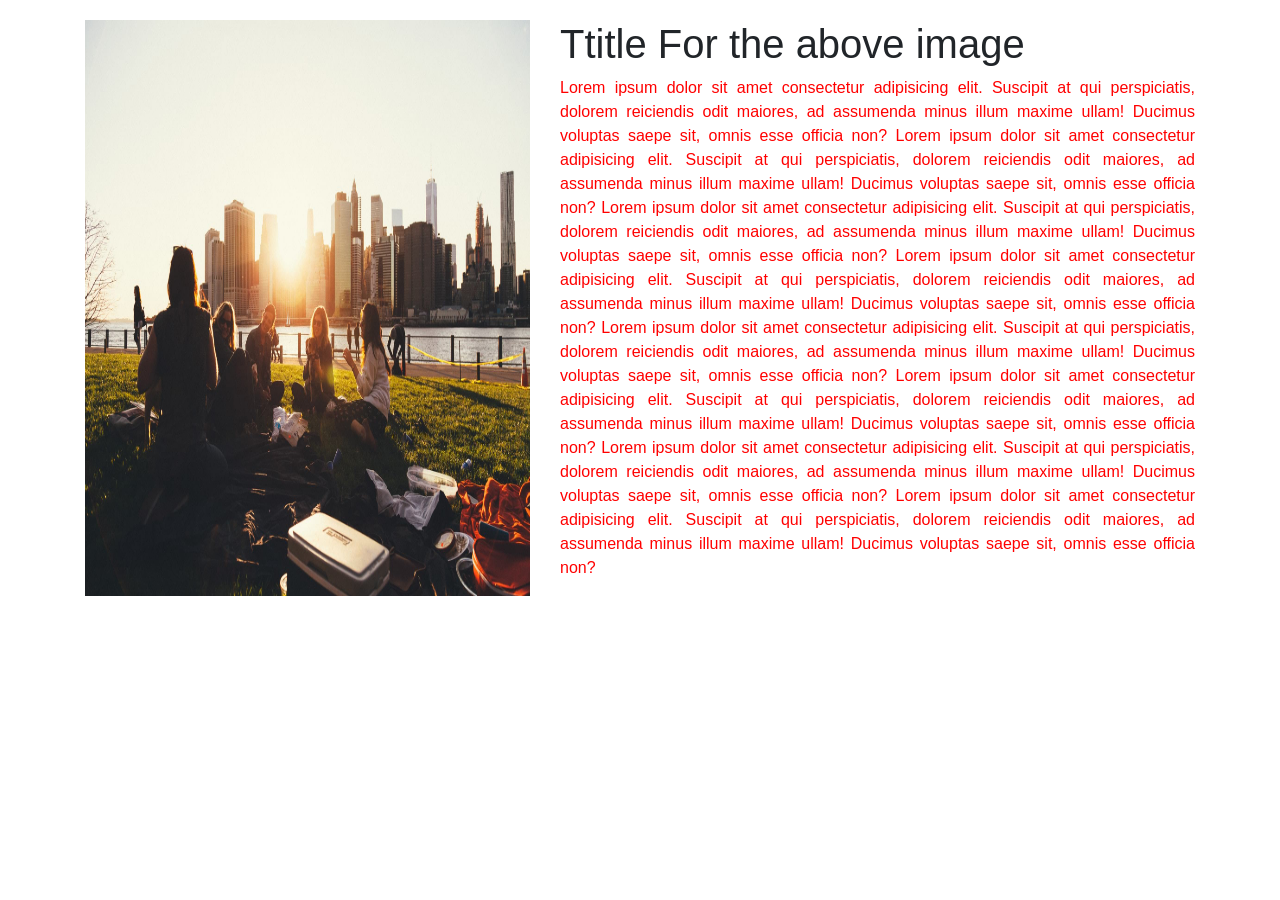
<file: html_css_concepts/index.html>
<!doctype html>
<html lang="en">
  <head>
    <meta charset="UTF-8" />
    <meta name="viewport" content="width=device-width, initial-scale=1.0" />
    <link rel="stylesheet" href="style.css" />
    <link rel="stylesheet" href="https://cdn.jsdelivr.net/npm/bootstrap@4.5.3/dist/css/bootstrap.min.css" integrity="sha384-TX8t27EcRE3e/ihU7zmQxVncDAy5uIKz4rEkgIXeMed4M0jlfIDPvg6uqKI2xXr2" crossorigin="anonymous">
    <script src="https://code.jquery.com/jquery-3.5.1.slim.min.js" integrity="sha384-DfXdz2htPH0lsSSs5nCTpuj/zy4C+OGpamoFVy38MVBnE+IbbVYUew+OrCXaRkfj" crossorigin="anonymous"></script>
<script src="https://cdn.jsdelivr.net/npm/popper.js@1.16.1/dist/umd/popper.min.js" integrity="sha384-9/reFTGAW83EW2RDu2S0VKaIzap3H66lZH81PoYlFhbGU+6BZp6G7niu735Sk7lN" crossorigin="anonymous"></script>
<script src="https://cdn.jsdelivr.net/npm/bootstrap@4.5.3/dist/js/bootstrap.min.js" integrity="sha384-w1Q4orYjBQndcko6MimVbzY0tgp4pWB4lZ7lr30WKz0vr/aWKhXdBNmNb5D92v7s" crossorigin="anonymous"></script>
    <title>Document</title>
  </head>
  <body>

    <div class="d1">

        <div class="container">

           <div class="row">

              <img src="assets/images/banner1.jpg" class="col-12 col-lg-5">

              <div class="col-12 col-lg-7">
                <h1> Ttitle For the above image </h1>
                <p>
                  Lorem ipsum dolor sit amet consectetur adipisicing elit.
                   Suscipit at qui perspiciatis, dolorem reiciendis odit maiores,
                    ad assumenda minus illum maxime ullam! Ducimus voluptas saepe
                     sit, omnis esse officia non?
                     Lorem ipsum dolor sit amet consectetur adipisicing elit.
                   Suscipit at qui perspiciatis, dolorem reiciendis odit maiores,
                    ad assumenda minus illum maxime ullam! Ducimus voluptas saepe
                     sit, omnis esse officia non?
                     Lorem ipsum dolor sit amet consectetur adipisicing elit.
                   Suscipit at qui perspiciatis, dolorem reiciendis odit maiores,
                    ad assumenda minus illum maxime ullam! Ducimus voluptas saepe
                     sit, omnis esse officia non?
                     Lorem ipsum dolor sit amet consectetur adipisicing elit.
                   Suscipit at qui perspiciatis, dolorem reiciendis odit maiores,
                    ad assumenda minus illum maxime ullam! Ducimus voluptas saepe
                     sit, omnis esse officia non?
                     Lorem ipsum dolor sit amet consectetur adipisicing elit.
                   Suscipit at qui perspiciatis, dolorem reiciendis odit maiores,
                    ad assumenda minus illum maxime ullam! Ducimus voluptas saepe
                     sit, omnis esse officia non?
                     Lorem ipsum dolor sit amet consectetur adipisicing elit.
                   Suscipit at qui perspiciatis, dolorem reiciendis odit maiores,
                    ad assumenda minus illum maxime ullam! Ducimus voluptas saepe
                     sit, omnis esse officia non?
                     Lorem ipsum dolor sit amet consectetur adipisicing elit.
                   Suscipit at qui perspiciatis, dolorem reiciendis odit maiores,
                    ad assumenda minus illum maxime ullam! Ducimus voluptas saepe
                     sit, omnis esse officia non?
                     Lorem ipsum dolor sit amet consectetur adipisicing elit.
                   Suscipit at qui perspiciatis, dolorem reiciendis odit maiores,
                    ad assumenda minus illum maxime ullam! Ducimus voluptas saepe
                     sit, omnis esse officia non?
                </p>
              </div>

           </div>

        </div>
        
    </div>


  </body>
</html>
</file>
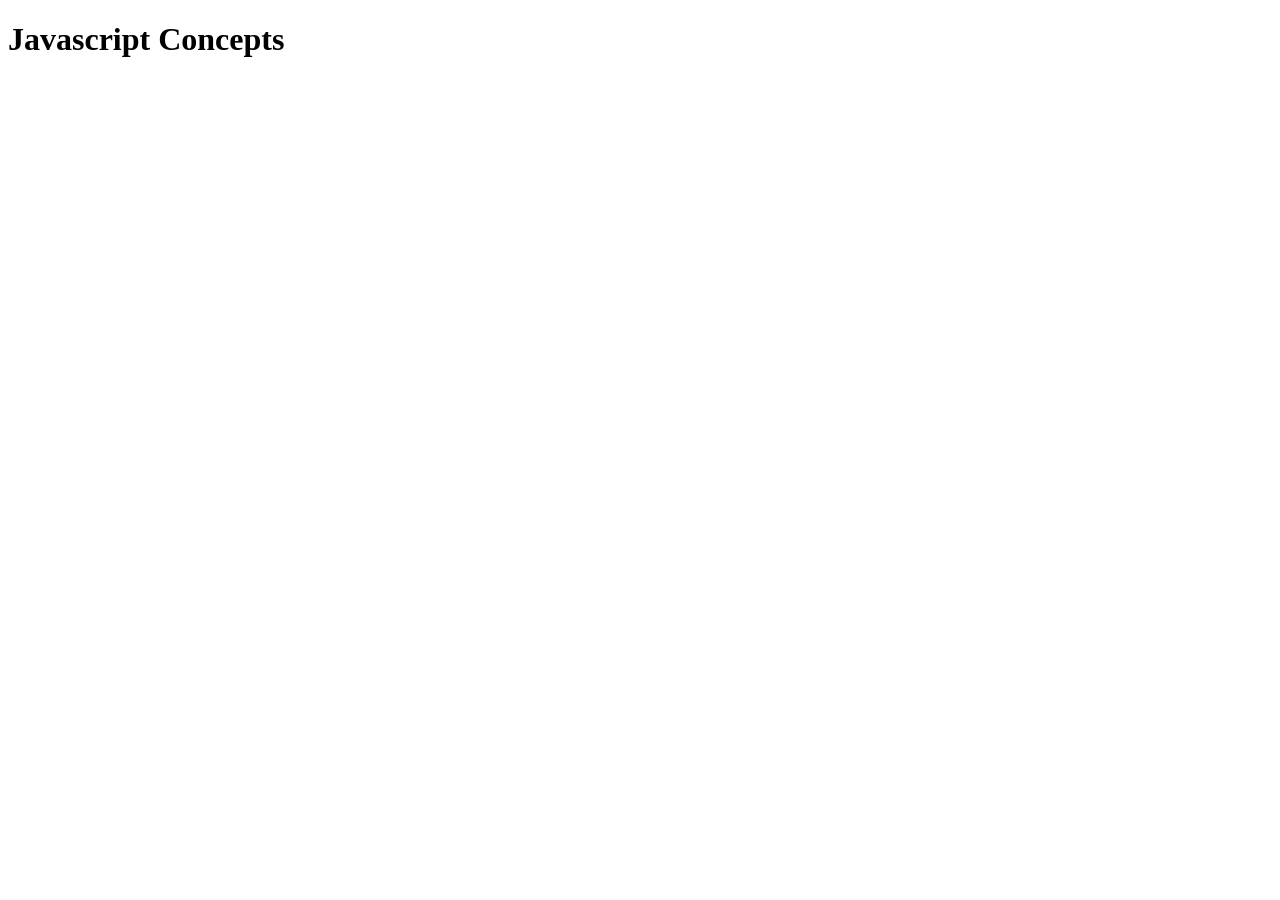
<file: js_concepts/index.html>
<!DOCTYPE html>
<html lang="en">
<head>
    <meta charset="UTF-8">
    <meta name="viewport" content="width=device-width, initial-scale=1.0">
    <title>JS Concepts</title>

</head>
<body>


    <h1 id = "heading"> Javascript Concepts </h1>

    <br><br>

    <script src="index.js"></script>
    
</body>
</html>
</file>
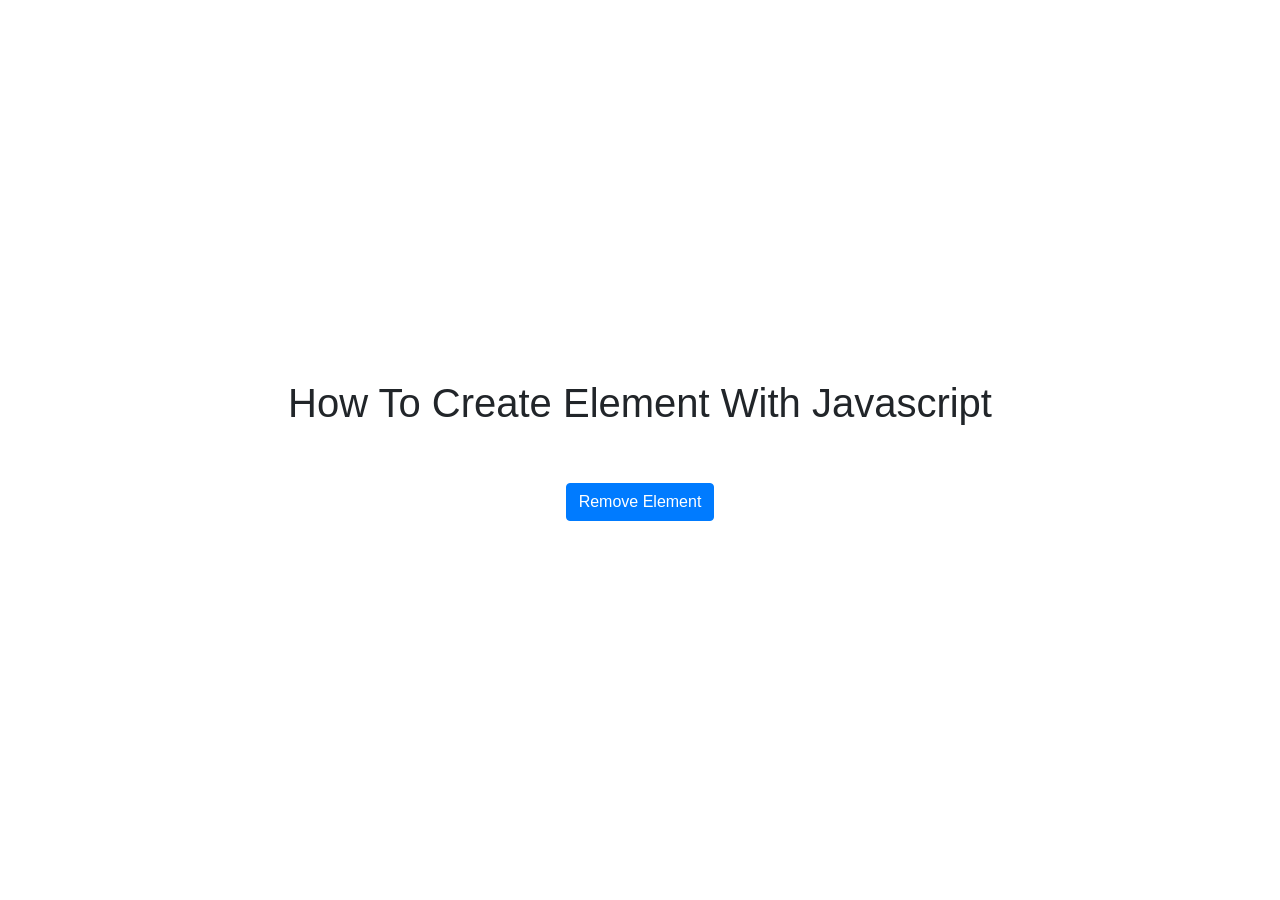
<file: Notes/Javascript/f22.html>
<!DOCTYPE html>
<html lang="en">
  <head>
    <meta charset="UTF-8" />
    <meta name="viewport" content="width=device-width, initial-scale=1.0" />
    <link
      rel="stylesheet"
      href="https://cdn.jsdelivr.net/npm/bootstrap@4.5.3/dist/css/bootstrap.min.css"
      integrity="sha384-TX8t27EcRE3e/ihU7zmQxVncDAy5uIKz4rEkgIXeMed4M0jlfIDPvg6uqKI2xXr2"
      crossorigin="anonymous"
    />
    <link
      rel="stylesheet"
      href="https://cdn.jsdelivr.net/npm/bootstrap@4.5.3/dist/css/bootstrap.min.css"
      integrity="sha384-TX8t27EcRE3e/ihU7zmQxVncDAy5uIKz4rEkgIXeMed4M0jlfIDPvg6uqKI2xXr2"
      crossorigin="anonymous"
    />
    <title>Javascript</title>

    <style>
      * {
        margin: 0;
        padding: 0;
        box-sizing: border-box;
      }
      html,
      body {
        height: 100vh;
        width: 100%;
      }
      .main-cont {
        height: 100%;
        width: 100%;
        display: flex;
        flex-direction: column;
        justify-content: center;
        align-items: center;
      }
    </style>
  </head>

  <body>
    <div class="main-cont">
      
      <h1> How To Create Element With Javascript </h1>

      <div id = "rootContainer"></div>

      <br><br>
      
      <button class="btn btn-primary" onclick="onRemoveEl()"> Remove Element </button>

      <script src="f22js.js"></script>
    </div>
  </body>
</html>
</file>
<file: html_css_concepts/style.css>
*{
    margin: 0;
    padding: 0;
    box-sizing: border-box;
}
.d1{
    width: 100%;
    height: 100vh;
    padding: 20px;
    
}

p{
    text-align: justify;
}



@media (min-width : 768px) {

    p{
        color: green;
    }

}

@media (min-width : 1024px) {

   p{
    color: red;
   }

}
</file>
